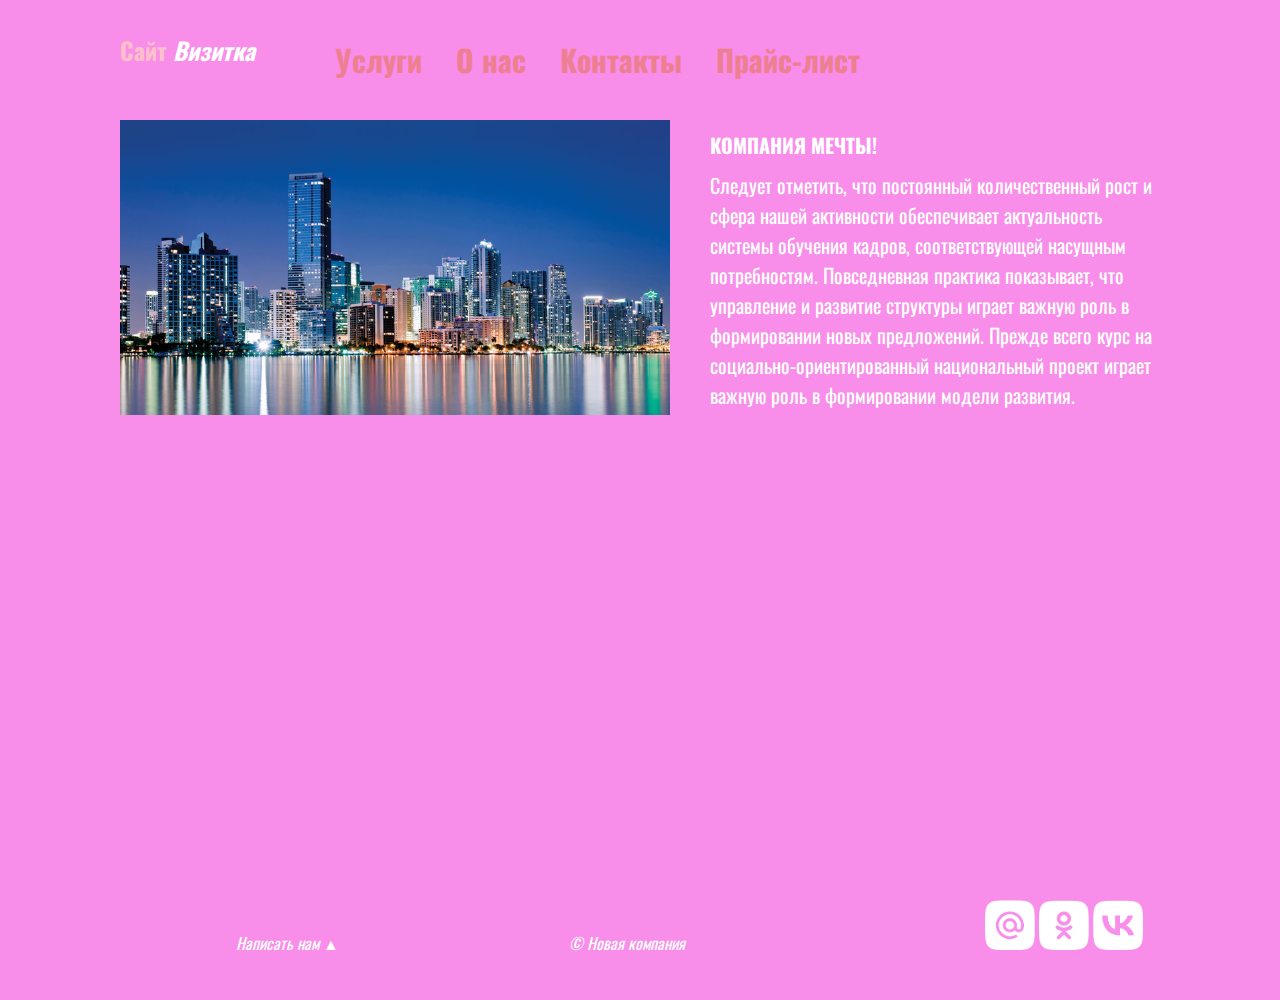
<file: index.html>
<!DOCTYPE html>
<html lang="ru">
<head>
    <link href="https://fonts.googleapis.com/css2?family=Oswald:wght@200..700&display=swap" rel="stylesheet">
    <link rel="stylesheet" href="css/style.css">
    <meta charset="UTF-8">
    <meta name="viewport" content="width=device-width, initial-scale=1.0">
    <title>Site-Visitka</title>
</head>
<body>
    <div id="wrapper">
        <header class="clearfix">
            <a id="logo" href="index.html"><span class="pink">Сайт</span> <i>Визитка</i></a>
            <nav id="mainnav">
                <ul>
                    <li class="active"><a href="uslugi.html">Услуги</a></li>
                    <li class="active"><a href="onas.html">О нас</a></li>
                    <li class="active"><a href="kontakty.html">Контакты</a></li>
                    <li class="active">
                    <a href="prise-list.html">Прайс-лист</a>
                    </li>
                </ul>
        </nav>
        </header>
        <main>
            <img class="main_img-float" src="img/1.jpg" alt="">
            <h1>Компания мечты!</h1>
            <p>Следует отметить, что постоянный количественный рост и сфера нашей активности обеспечивает актуальность системы обучения кадров, соответствующей насущным потребностям. Повседневная практика показывает, что управление и развитие структуры играет важную роль в формировании новых предложений. Прежде всего курс на социально-ориентированный национальный проект играет важную роль в формировании модели развития.</p>
        </main>
    </div>
    <footer>
       <p class="footer_block">Написать нам &#9650;</p>
       <p class="footer_block">&copy; Новая компания</p>
       <div class="footer_icons">
        <a  target="_blank" href=""><img class="footer_img" src="img/mailru.png" alt=""></a> 
        <a target="_blank" href=""><img  class="footer_img" src="img/ok.png" alt=""></a>
        <a target="_blank" href=""><img   class="footer_img" src="img/vk.png" alt=""></a>
       </div>
    </footer>
</body>
</html>
</file>
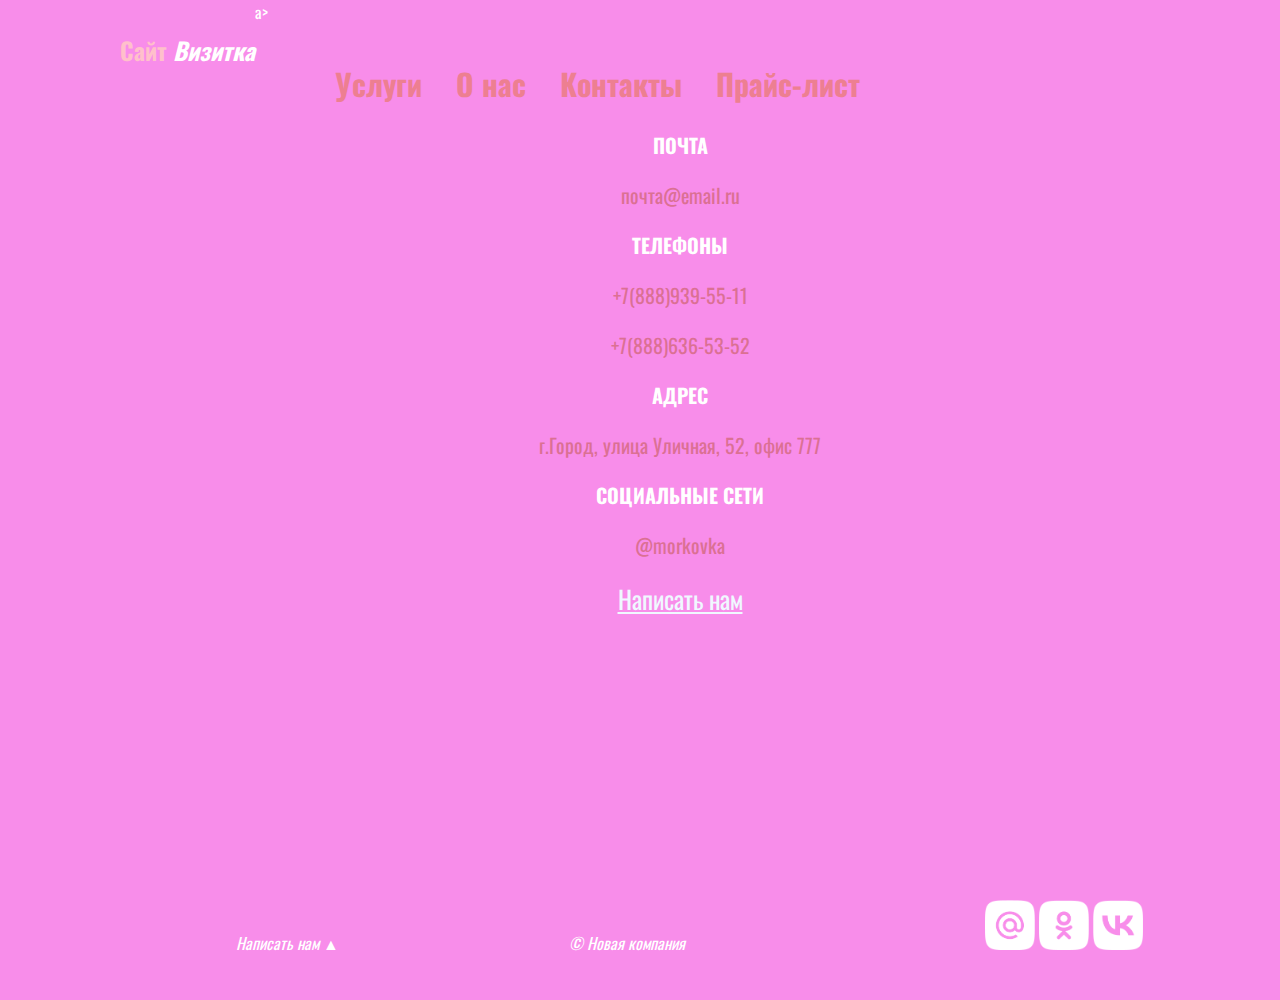
<file: kontakty.html>
<!DOCTYPE html>
<html lang="ru">
<head>
    <link href="https://fonts.googleapis.com/css2?family=Oswald:wght@200..700&display=swap" rel="stylesheet">
    <link rel="stylesheet" href="css/style.css">
    <meta charset="UTF-8">
    <meta name="viewport" content="width=device-width, initial-scale=1.0">
    <title>Document</title>
</head>
<body>
    <div id="wrapper">
        <header>
            <a id="logo" href="index.html"><span class="pink">Сайт</span> <i>Визитка</i></a>
            a>
            <nav id="mainnav">
                <ul>
                    <li class="active"><a href="uslugi.html">Услуги</a></li>
                    <li class="active"><a href="onas.html">О нас</a></li>
                    <li class="active"><a href="kontakty.html">Контакты</a></li>
                    <li class="active">
                    <a href="prise-list.html">Прайс-лист</a>
                    </li>
                </ul>
        </nav>
        </header>
        <main class="uii">
       <h1>Почта</h1>
       <p>почта@email.ru</p>
       <h1>Телефоны</h1>
       <p>+7(888)939-55-11</p>
       <p>+7(888)636-53-52 </p>
       <h1>Адрес</h1>
       <p>г.Город, улица Уличная, 52, офис 777</p>
       <h1>Социальные сети</h1>
       <p>@morkovka</p>
       <a href="#">Написать нам</a>
        </main>
    </div>
    <footer>
        <p class="footer_block">Написать нам &#9650;</p>
        <p class="footer_block">&copy; Новая компания</p>
        <div class="footer_icons">
         <a  target="_blank" href=""><img class="footer_img" src="img/mailru.png" alt=""></a> 
         <a target="_blank" href=""><img  class="footer_img" src="img/ok.png" alt=""></a>
         <a target="_blank" href=""><img   class="footer_img" src="img/vk.png" alt=""></a>
        </div>
    </footer>
</body>
</html>
</file>
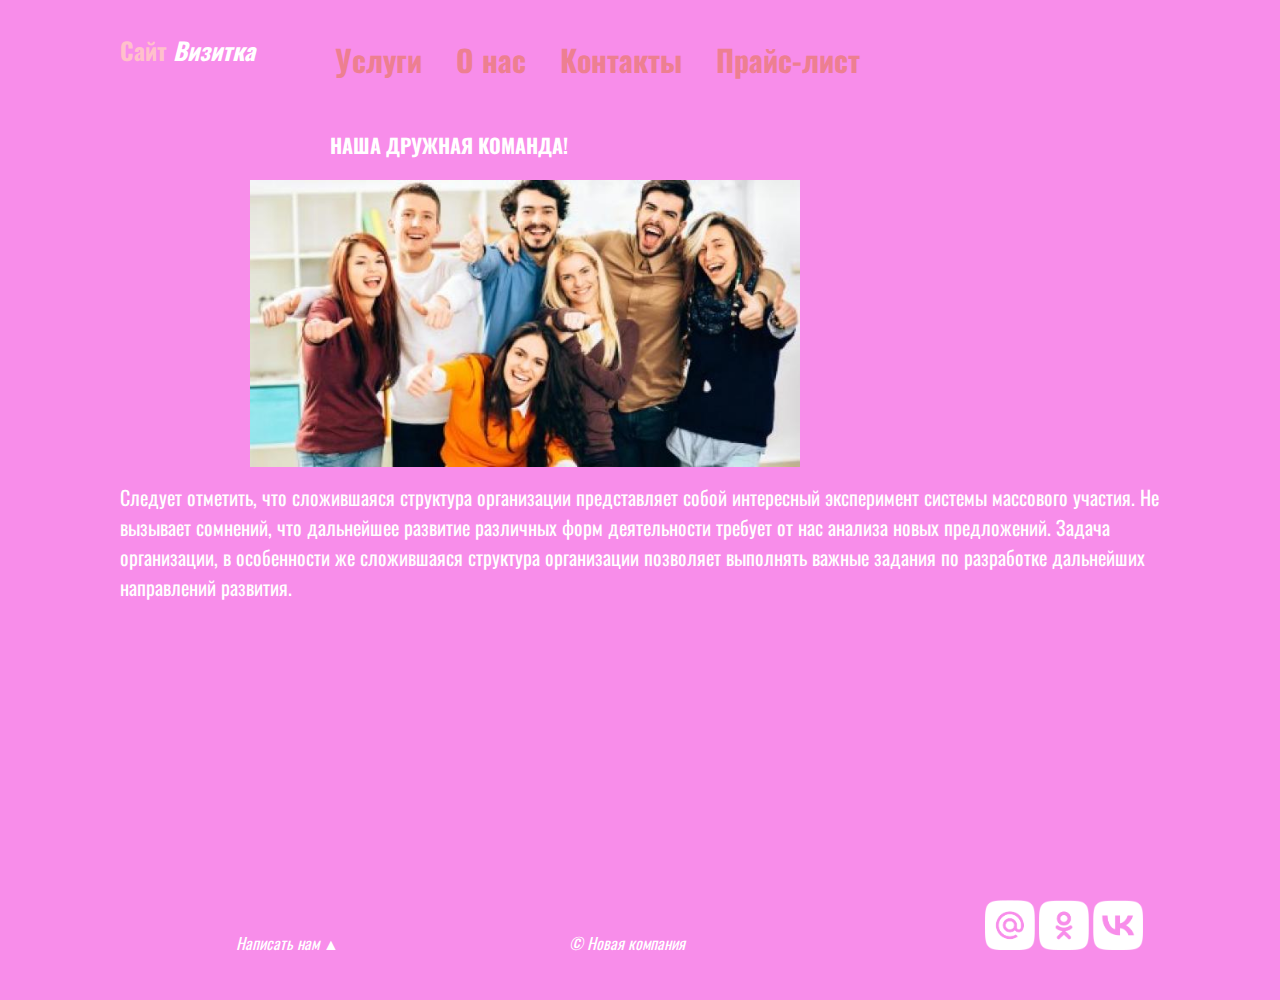
<file: onas.html>
<!DOCTYPE html>
<html lang="ru">
<head>
    <link href="https://fonts.googleapis.com/css2?family=Oswald:wght@200..700&display=swap" rel="stylesheet">
    <link rel="stylesheet" href="css/style.css">
    <meta charset="UTF-8">
    <meta name="viewport" content="width=device-width, initial-scale=1.0">
    <title>Document</title>
</head>
<body>
    <div id="wrapper">
        <header>
            <a id="logo" href="index.html"><span class="pink">Сайт</span> <i>Визитка</i></a>
            <nav id="mainnav">
                <ul>
                    <li class="active"><a href="uslugi.html">Услуги</a></li>
                    <li class="active"><a href="onas.html">О нас</a></li>
                    <li class="active"><a href="kontakty.html">Контакты</a></li>
                    <li class="active">
                    <a href="prise-list.html">Прайс-лист</a>
                    </li>
                </ul>
            </nav>
        </header>
        <main>
        <h1>Наша дружная команда!</h1>
        <img class="k" src="content/6 (1).jpg" alt="">
        <p>Следует отметить, что сложившаяся структура организации представляет собой интересный эксперимент системы массового участия. Не вызывает сомнений, что дальнейшее развитие различных форм деятельности требует от нас анализа новых предложений. Задача организации, в особенности же сложившаяся структура организации позволяет выполнять важные задания по разработке дальнейших направлений развития.</p>
        </main>
    </div>
    <footer>
        <p class="footer_block">Написать нам &#9650;</p>
        <p class="footer_block">&copy; Новая компания</p>
        <div class="footer_icons">
         <a  target="_blank" href=""><img class="footer_img" src="img/mailru.png" alt=""></a> 
         <a target="_blank" href=""><img  class="footer_img" src="img/ok.png" alt=""></a>
         <a target="_blank" href=""><img   class="footer_img" src="img/vk.png" alt=""></a>
        </div>
    </footer>
</body>
</html>
</file>
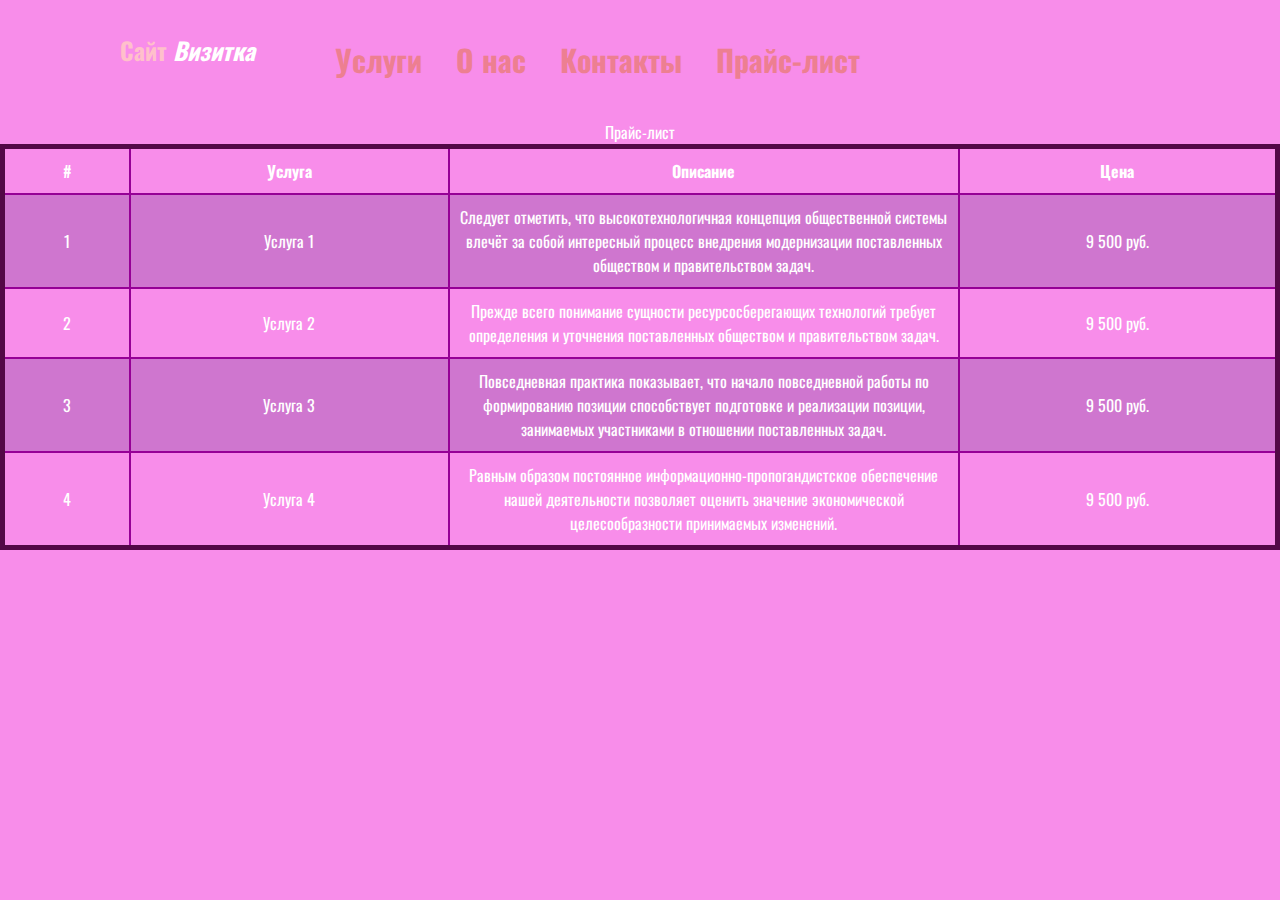
<file: prise-list.html>
<!DOCTYPE html>
<html lang="ru">
<head>
    <meta charset="UTF-8">
    <meta name="viewport" content="width=device-width, initial-scale=1.0">
    <title>Document</title>
    <link href="https://fonts.googleapis.com/css2?family=Oswald:wght@200..700&display=swap" rel="stylesheet">
    <link rel="stylesheet" href="css/style.css">
</head>
<body>
    <div id="wrapper">
        <header>
            <a id="logo" href="index.html"><span class="pink">Сайт</span> <i>Визитка</i></a>
            <nav id="mainnav">
                <ul>
                    <li class="active"><a href="uslugi.html">Услуги</a></li>
                    <li class="active"><a href="onas.html">О нас</a></li>
                    <li class="active"><a href="kontakty.html">Контакты</a></li>
                    <li class="active">
                    <a href="prise-list.html">Прайс-лист</a>
                    </li>
                </ul>
            </nav>
        </header>
    <table class="price" border="1" cellspacing="0" cellpadding="3" >
        <caption>Прайс-лист</caption>
        <thead>
    <tr>
    <th>#</th>
    <th>Услуга</th>
    <th>Описание</th>
    <th>Цена</th>
    </tr>
        </thead>
        <tbody>
     <tr>
     <td>1</td>
     <td>Услуга 1</td>
     <td><p>Следует отметить, что высокотехнологичная концепция общественной системы влечёт за собой интересный процесс внедрения модернизации поставленных обществом и правительством задач.</p></td1>
    <td>9 500 руб.</td>
    </tr>
    <tr>
     <td>2</td>
    <td>Услуга 2</td>
    <td><p>Прежде всего понимание сущности ресурсосберегающих технологий требует определения и уточнения поставленных обществом и правительством задач.</p></td>
    <td>9 500 руб.</td>
    </tr>
    <tr>
    <td>3</td>
 <td>Услуга 3</td>
<td><p>Повседневная практика показывает, что начало повседневной работы по формированию позиции способствует подготовке и реализации позиции, занимаемых участниками в отношении поставленных задач.</p></td>
<td>9 500 руб.</td>
 </tr>
<tr>
<td>4</td>
<td>Услуга 4</td>
<td><p>Равным образом постоянное информационно-пропогандистское обеспечение нашей деятельности позволяет оценить значение экономической целесообразности принимаемых изменений.</p></td>
<td>9 500 руб.</td>
 </tr>
</tbody>
</table>
</body>
</html>
</file>
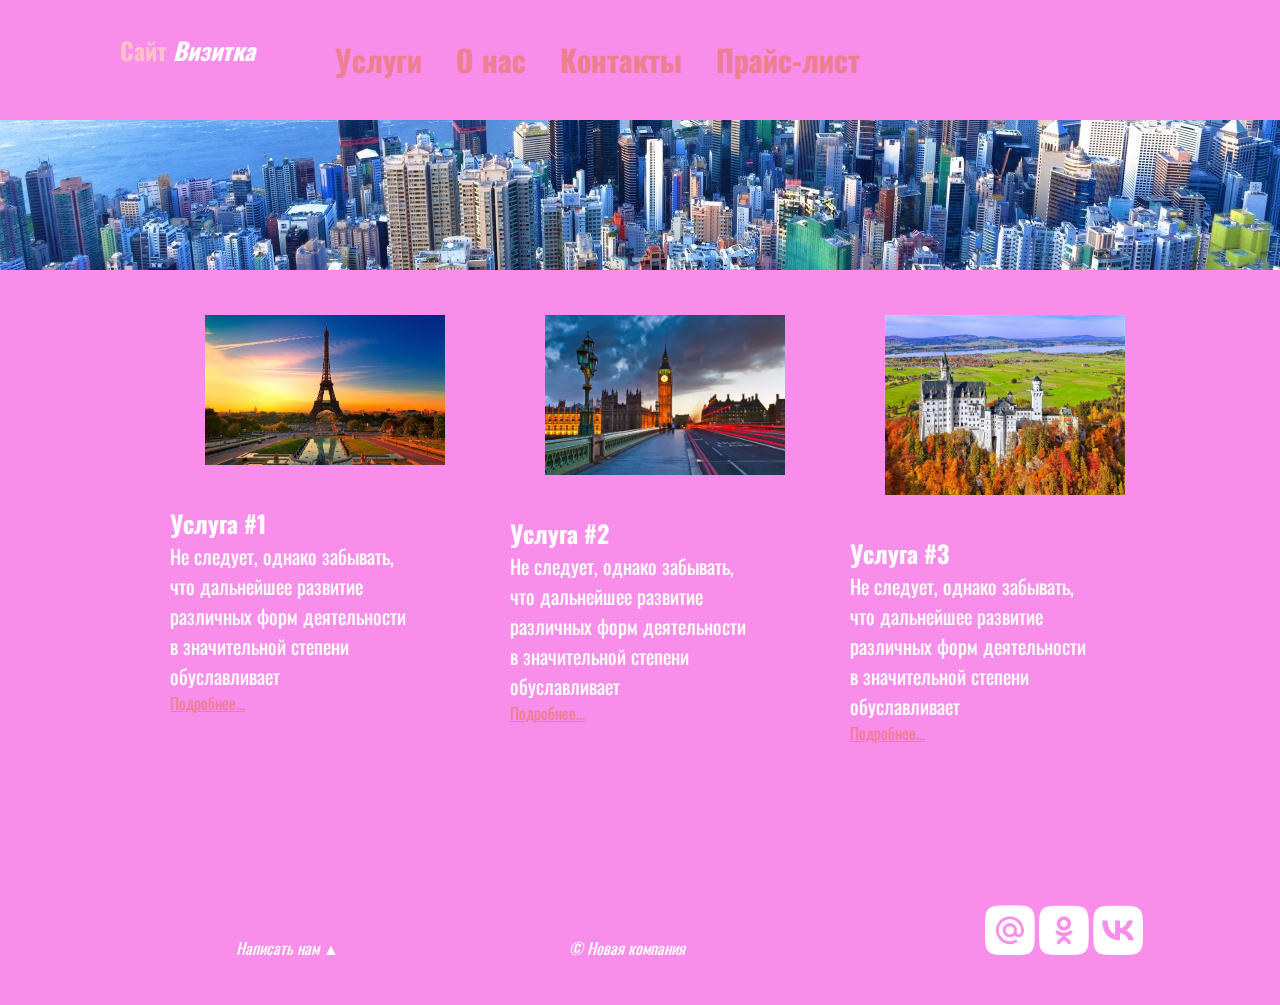
<file: uslugi.html>
<!DOCTYPE html>
<html lang="ru">
<head>
    <link href="https://fonts.googleapis.com/css2?family=Oswald:wght@200..700&display=swap" rel="stylesheet">
    <link rel="stylesheet" href="css/style.css">
    <meta charset="UTF-8">
    <meta name="viewport" content="width=device-width, initial-scale=1.0">
    <title>Document</title>
</head>
<body>
    <div id="wrapper">
        <header>
            <a id="logo" href="index.html"><span class="pink">Сайт</span> <i>Визитка</i></a>
            <nav id="mainnav">
                <ul>
                    <li class="active"><a href="uslugi.html">Услуги</a></li>
                    <li class="active"><a href="onas.html">О нас</a></li>
                    <li class="active"><a href="kontakty.html">Контакты</a></li>
                    <li class="active">
                    <a href="prise-list.html">Прайс-лист</a>
                    </li>
                </ul>
            </nav>
        </header>
        <div id="panorama">

        </div>
        <main>
            <section class="clearfix" class="services">
           <article class="services_item">
           <img class="services_img" src="content/3 (1).jpg" alt="">
           <h2>Услуга #1</h2>
           <p>Не следует, однако забывать, что дальнейшее развитие различных форм деятельности в значительной степени обуславливает</p>
          <a href="">Подробнее...</a>
           </article>
           <article class="services_item">
            <img class="services_img" src="content/4 (1).jpg" alt="">
            <h2>Услуга #2</h2>
            <p>Не следует, однако забывать, что дальнейшее развитие различных форм деятельности в значительной степени обуславливает</p>
            <a href="">Подробнее...</a>
        </article>
        <article class="services_item">
            <img class="services_img" src="content/5 (1).jpg" alt="">
            <h2>Услуга #3</h2>
            <p>Не следует, однако забывать, что дальнейшее развитие различных форм деятельности в значительной степени обуславливает</p>
           <a href="">Подробнее...</a>
        </article>
            </section>
            <h1 class="h1--invisible">Услуги компании</h1>
        </main>
    </div>
    <footer>
        <p class="footer_block">Написать нам &#9650;</p>
       <p class="footer_block">&copy; Новая компания</p>
       <div class="footer_icons">
        <a  target="_blank" href=""><img class="footer_img" src="img/mailru.png" alt=""></a> 
        <a target="_blank" href=""><img  class="footer_img" src="img/ok.png" alt=""></a>
        <a target="_blank" href=""><img   class="footer_img" src="img/vk.png" alt=""></a>
       </div>
    </footer>
</body>
</html>
</file>
<file: css/style.css>
* {
margin: 0;
padding: 0;
}
html, body {
    height: 100%;
}
header, main, footer {
    border: black 1px;
}
#wrapper {
    min-height: 100%;
    height: auto !important;
    height: 100%;
    width: 100%;
}
header {
    height: 120px;
    width: 1040px;
    margin:0 auto;
}
main {
    padding-bottom: 100px;
    width: 1040px;
    margin:0 auto;
}
footer {
    margin:0 auto;
    position: relative;
    height: 100px;
    width: 1040px;
}
body {
    background-color: #f88dea;
    color: white;
    font-family: 'Oswald', sans-serif;
}
.main_img-float{
width: 550px;
margin-right: 40px;
float: left;
}
#panorama {
width: 100%;height: 150px;background: url(../img/2.jpg)no-repeat center 70%;background-size: cover;
}
.services_img {
    width: 240px;
    margin:0 auto;
    padding: 35px;
}
.services_item {
    margin-left: 40px;
    margin-right: 40px;
    width: 240px;
    float: left;
    padding: 10px;
}
.services {
    padding: 35px;
    text-decoration: none;
    color: antiquewhite;
}
.clearfix::after {
content: "";
display: table;
clear: both;
}
.h1--invisible {
    visibility: hidden   
}
.k {
    width: 550px;
    margin-left: 120px;
    margin-right: 120px;
    padding: 10px;
}
main p {
    font-size: 20px;
    margin: left 20px;;
    margin: right 20px;
}
main h1 {
    margin-left: 200px;
    margin-right: 120px;
    padding: 10px;
    text-transform: uppercase;
    font-weight: bold;
    font-size: 20px;
}
.uii h1{
    margin-left: 200px;
    margin-right: 120px;
    padding: 10px;
    text-align: center;
    text-transform: uppercase;
    font-weight: bold;
    font-size: 20px;   
}
.uii p {
    margin-left: 200px;
    margin-right: 120px;
    padding: 10px;
    text-align: center; 
    color: palevioletred;
}
.uii a {
    margin-left: 200px;
    margin-right: 120px;
    padding: 10px;
    text-align: center;
    color: aliceblue;
    font-size: 25px;
    display: block;
}
#logo {
    text-decoration: uppercase;
    text-decoration: none;
    color: #fff;
    font-weight: bold;
    line-height: 100px;
    font-size: 24px;
    float: left;
}
.pink {
    color: pink;
}
.footer_block {
    display: inline-block;
    width: 335px;
    font-style: italic;
    text-align: center;
}
.footer_icons {
    display: inline-block;
    width: 335px;
    text-align: right;
    margin-left: 10px;
}
.footer_img {
    width: 50px;
}
main a {
    color: rgb(237, 127, 145);
}
table {
    border: 5px solid #530847;
    border-collapse: collapse;
}
td, th {
    border: 2px solid rgb(150, 0, 150);
    text-align: center;
    padding: 10px;
}
.price th:first-child {
    width: 10%;
}
.price th:nth-child(2), .price th:last-child{
    width: 25%;
}
tr:nth-child(odd) {
    background-color: rgb(207, 118, 207);
}
th:nth-child(even) {
    background-color: #f88dea;
}
th:nth-child(odd) {
    background-color: #f88dea;
}
#mainnav {
    line-height: 120px;
    width: 1040px;
}
#mainnav ul { 
    list-style: none;
    margin-left: 200px;
}
#mainnav li {
    display: inline;
    padding: 15px;
}
#mainnav a {
   text-decoration: none;
   text-align: justify;
   font-size: 30px;
   color: rgb(237, 127, 145);
}
#mainnav a:hover{
  text-decoration: underline;  
}
#mainnav li.active a {
    font-weight: bold;
}
</file>
